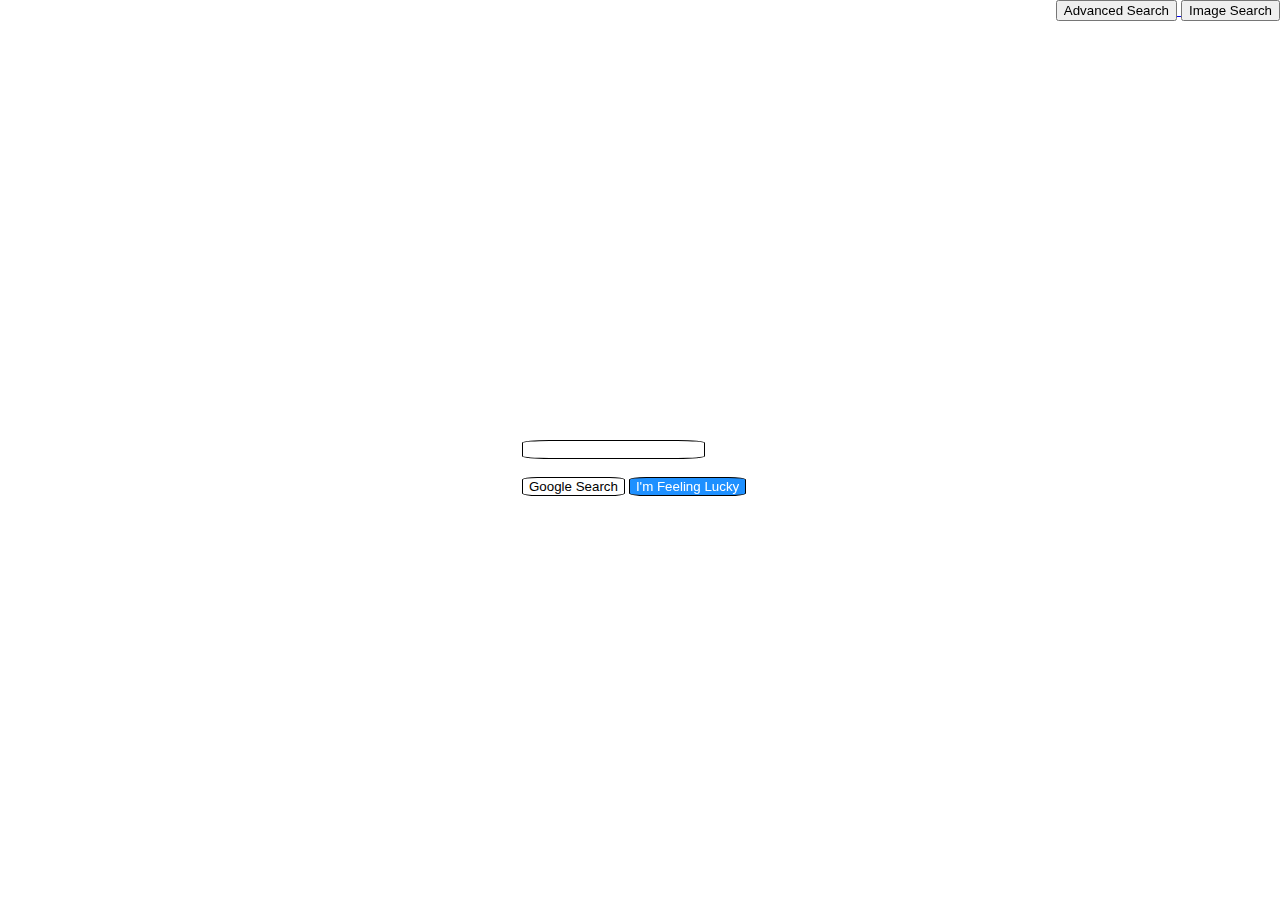
<file: index.html>
<!DOCTYPE html>
<html lang="en">
<head>
    <meta charset="UTF-8">
    <meta name="viewport" content="width=device-width, initial-scale=1.0">
    <title>Search</title>
    <link href="indexstylesheet.css" rel="stylesheet"/>
    <script>
        document.addEventListener('DOMContentLoaded', function() {
            document.getElementById('luckyButton').addEventListener('click', function (event) {
                event.preventDefault();
                let luckyQuery = document.querySelector('input[name="q"]').value;
                window.location.href = 'https://www.google.com/search?q=' + encodeURIComponent(luckyQuery) + '&btnI';
            })
        })
    </script>
</head>
    <br>
        <div id="navbuttons">
            <a  href="/googleadvanced.html">
                <button id="advancedSearch">Advanced Search</button>
            </a>
            <a href="/googleimg.html">
                <button id="imageSearch">Image Search</button>
            </a>
        </div>
        <form action="https://www.google.com/search">
            <input type="text" name="q">
            <br>
            <br>
            <input type="submit" value="Google Search">
            <input type="submit" id="luckyButton" value="I'm Feeling Lucky">
        </form>
    </body>
</html>
</file>
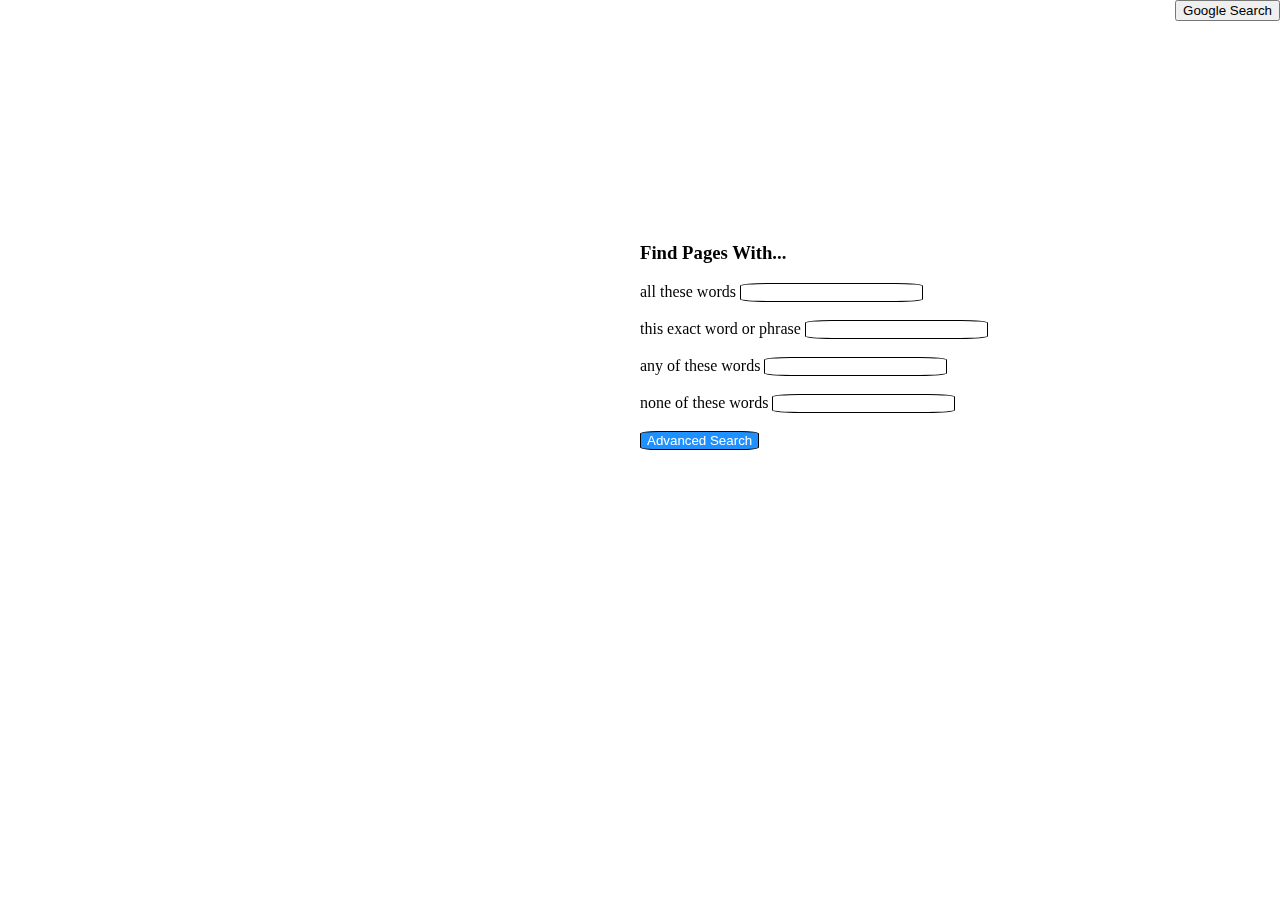
<file: googleadvanced.html>
<!DOCTYPE html>
<html lang="en">
<head>
    <meta charset="UTF-8">
    <meta name="viewport" content="width=device-width, initial-scale=1.0">
    <title>Advanced Search</title>
    <link href="googleadvancedstylesheet.css" rel="stylesheet"/>
    <script>
        document.addEventListener('DOMContentLoaded', function() {
            document.querySelector('form').addEventListener('submit', function(event) {
                event.preventDefault();
                window.location.href = `https://www.google.com/search?as_q=${all.value}&as_epq=${exact.value}&as_oq=${any.value}&as_eq=${none.value}&as_nlo=&as_nhi=&lr=&cr=&as_qdr=${all.value}&as_sitesearch=&as_occt=${any.value}&as_filetype=&tbs=`
            })
        })
    </script>
</head>
    <body>
        <a href="/index.html">
            <button id="search" >Google Search</button>
        </a>
        <form>
            <h3>Find Pages With...</h3>
            <label for="all" class="left">all these words
                <input class="right" id="all" name="all" type="text" name="q"></input>
            </label>
            <br>
            <br>
            <label for="exact" class="left">this exact word or phrase
                <input class="right" id="exact" name="exact" type="text" name="q"></input>
            </label>
            <br>
            <br>
            <label for="any" class="left">any of these words
                <input class="right" id="any" name="any" type="text" name="q"></input>
            </label>
            <br>
            <br>
            <label for="none" class="left">none of these words
                <input class="right" id="none" name="none" type="text" name="q"></input>
            </label>
            <br>
            <br>
            <input id="submit" type="submit" value="Advanced Search">
        </form>
    </body>
</html>
</file>
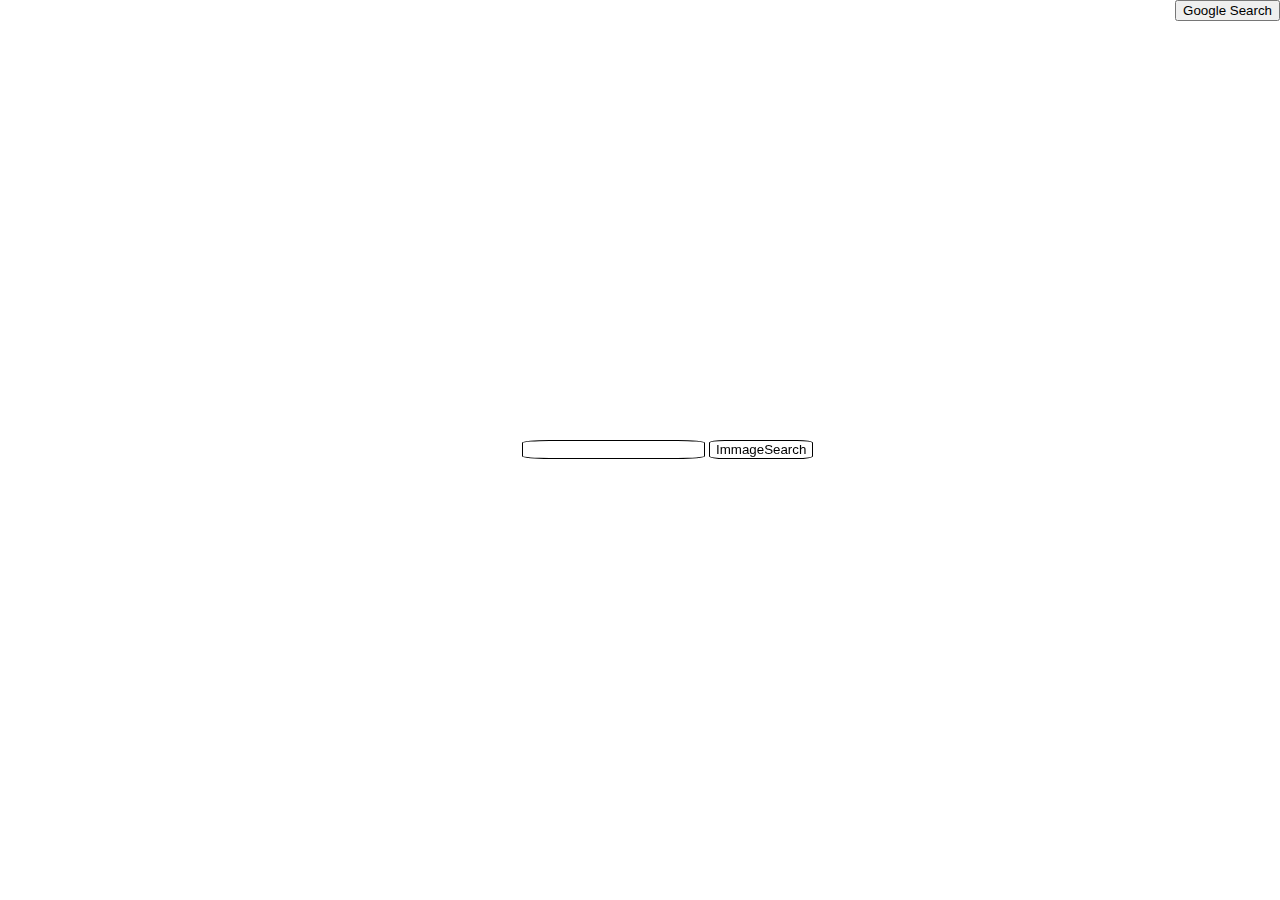
<file: googleimg.html>
<!DOCTYPE html>
<html lang="en">
<head>
    <meta charset="UTF-8">
    <meta name="viewport" content="width=device-width, initial-scale=1.0">
    <title>Immage Search</title>
    <link href="googleimgstylesheet.css" rel="stylesheet"/>
    <script>
        document.addEventListener('DOMContentLoaded', function() {
            document.querySelector('form').addEventListener('submit', function(event) {
            event.preventDefault();
            window.location.href = `https://www.google.com/search?tbm=isch&q=${text.value}`;
            })
        })
    </script>
</head>
    <body>
        <a href="/index.html">
            <button id="search">Google Search</button>
        </a>
        <form>
            <input type="text" name="q">
            <input id="submit" type="submit" value="ImmageSearch">
        </form>
    </body>
</html>
</file>
<file: indexstylesheet.css>
#navbuttons {
    position: fixed;
    top: 0;
    right: 0;
}

form {
    position: fixed;
    bottom: 50%;
    left: 40%;
    width: 100vw;
    height: 10px;
    padding-right: 10vw;
    padding-left: 10px;
}

input[type="text"] {
    position: center;
    border: 1px solid black;
    background-color: white;
    border-radius: 15%;

    
}

input[type="submit"] {
    position: center;
    border: 1px solid black;
    background-color: white;
    border-radius: 15%;

}

#luckyButton {
    background-color:dodgerblue;
    color: white;
}
</file>
<file: googleadvancedstylesheet.css>
#search {
    position:fixed;
    top: 0;
    right: 0;
}

form {
    position: fixed;
    bottom: 50%;
    left: 50%;
}


form {
    position: left;
}

.right {
    position: right;
    border: 1px solid black;
    background-color: white;
    border-radius: 15%;

    
}

.left {
    position: left;
}

input[type="submit"] {
    position: center;
    border: 1px solid black;
    background-color: white;
    border-radius: 15%;

}

#submit {
    background-color:dodgerblue;
    color: white;
}
</file>
<file: googleimgstylesheet.css>
#search {
    position: fixed;
    top: 0;
    right: 0;
}

form {
    position: fixed;
    bottom: 50%;
    left: 50%;
}


form {
    position: fixed;
    bottom: 50%;
    left: 40%;
    width: 100vw;
    height: 10px;
    padding-right: 10vw;
    padding-left: 10px;
}

input[type="text"] {
    position: center;
    border: 1px solid black;
    background-color: white;
    border-radius: 15%;

    
}

input[type="submit"] {
    position: center;
    border: 1px solid black;
    background-color: white;
    border-radius: 15%;

}
</file>
